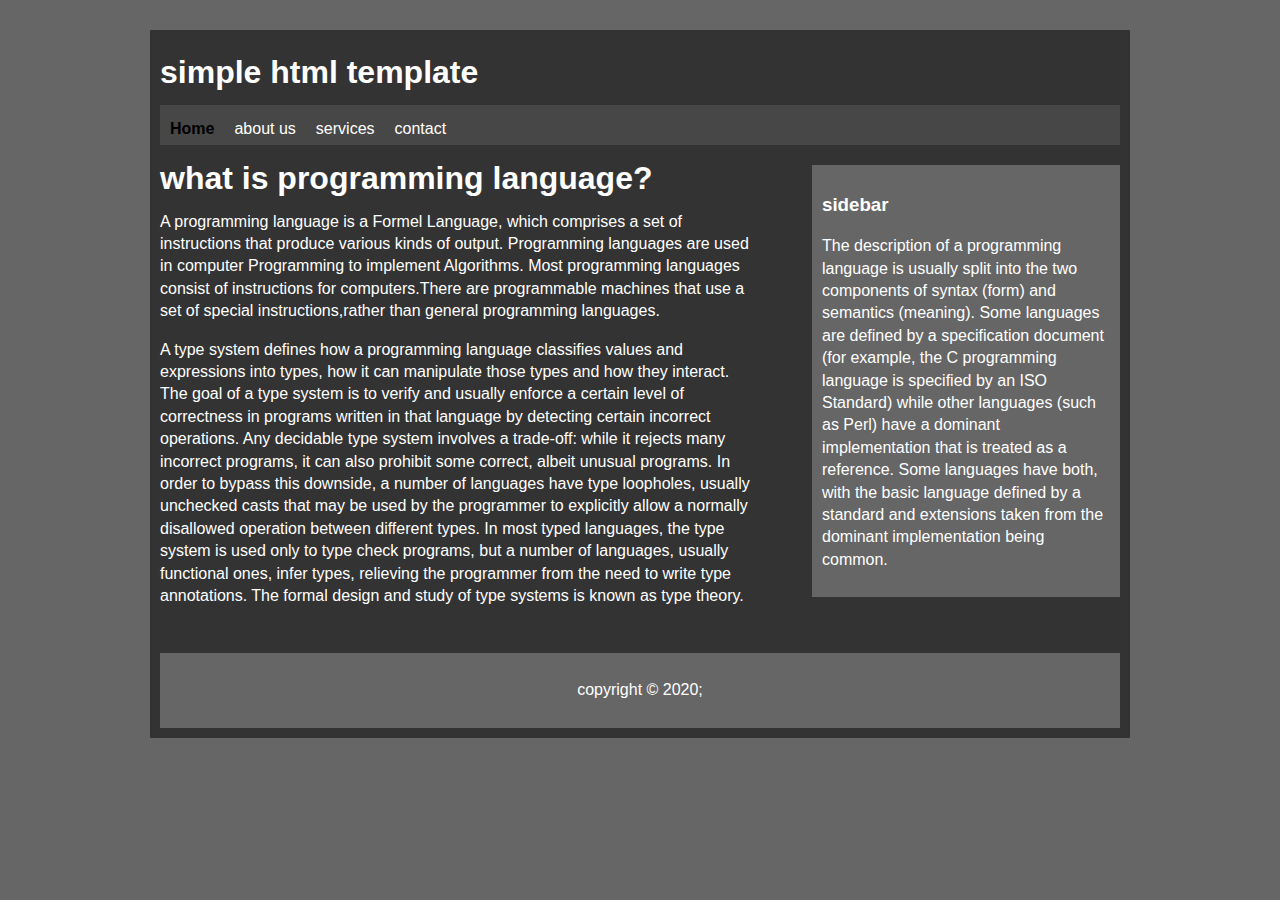
<file: Html-Template/index.html>
<!DOCTYPE html>
<html>

<head>

  <title>HOME | simple html template</title>
  <link rel="stylesheet" href="style.css">
</head>

<body>
  <div id="container">
    <div id="header">
      <h1>simple html template</h1>
    </div>

    <div id="nav">
      <ul>
        <li><a class="active" href="index.html">Home</a></li>
        <li><a href="about.html">about us</a></li>
        <li><a href="services.html">services</a></li>
        <li><a href="contact.html">contact</a></li>
      </ul>
    </div>

    <div id="main">
      <h1>what is programming language?</h1>
      <p>A programming language is a Formel Language, which
        comprises a set of instructions
        that produce various kinds of output. Programming
        languages are used in computer Programming
        to implement Algorithms.
        Most programming languages consist of instructions
        for computers.There are programmable machines
        that use a set of special instructions,rather than general
        programming languages.
      </p>
      <p>
        A type system defines how a programming language classifies values and expressions into types, how it can manipulate those types and how they interact.
        The goal of a type system is to verify and usually enforce a certain level of correctness in programs written in that language by detecting certain
        incorrect operations. Any decidable type system involves a trade-off: while it rejects many incorrect programs, it can also prohibit some correct, albeit unusual programs.
        In order to bypass this downside, a number of languages have type loopholes, usually unchecked casts that may be used by the programmer to explicitly allow a normally disallowed
        operation between different types. In most typed languages, the type system is used only to type check programs, but a number of languages, usually functional ones, infer types, relieving
        the programmer from the need to write type annotations. The formal design and study of type systems is known as type theory.


      </p>
    </div>
    <div id="sidebar">
      <h3>sidebar</h3>
      <p>
        The description of a programming language is usually split into the two components of syntax (form) and semantics (meaning).
        Some languages are defined by a specification document (for example, the C programming language is specified by an ISO Standard)
        while other languages (such as Perl) have a dominant implementation that is treated as a reference. Some languages have both, with
        the basic language defined by a standard and extensions taken from the dominant implementation being common.
      </p>
    </div>


    <div class="clr"></div>

    <div id="footer">

      <p>copyright &copy 2020;</p>


    </div>


  </div>








</body>

</html>
</file>
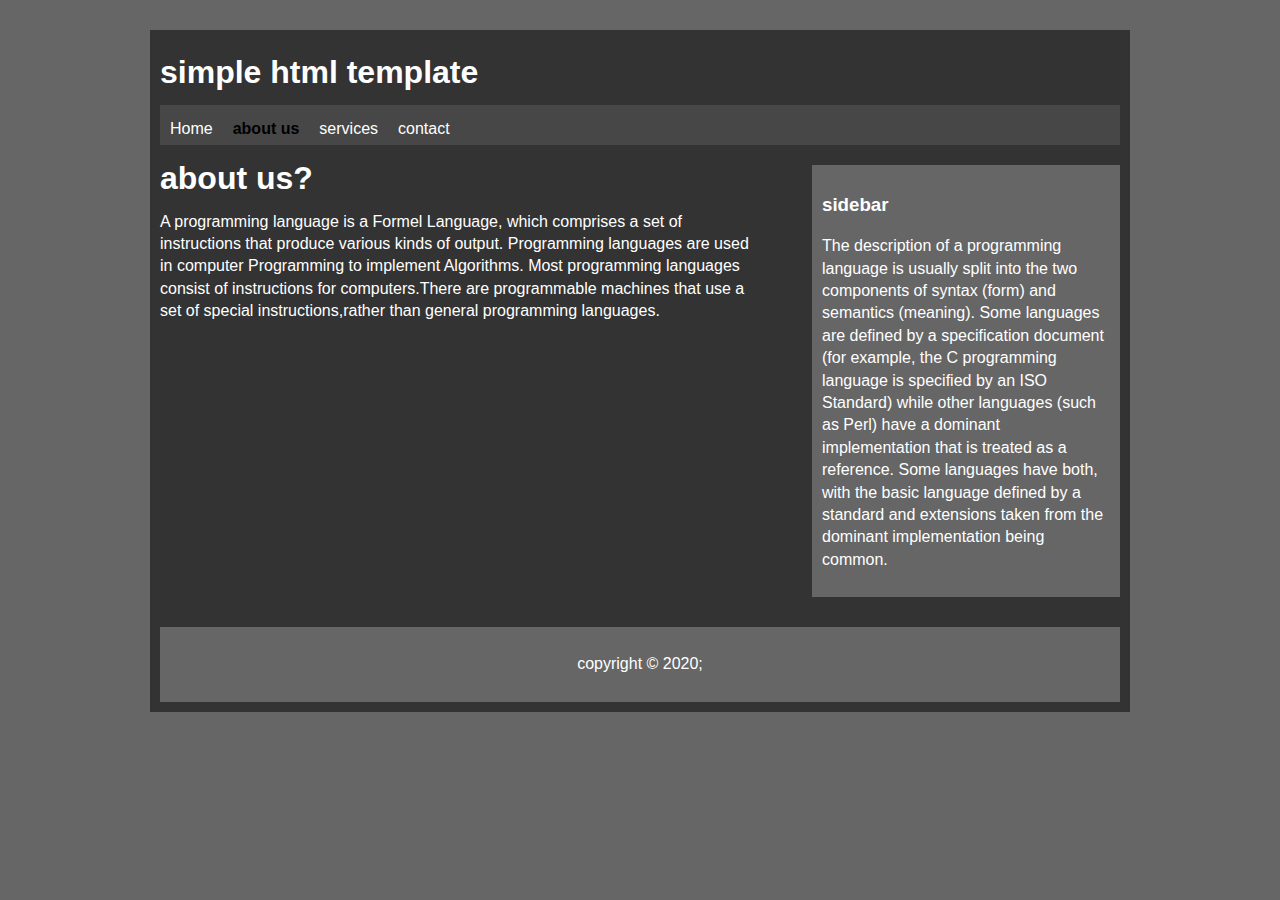
<file: Html-Template/about.html>
<!DOCTYPE html>
<html>

<head>

  <title>about</title>
  <link rel="stylesheet" href="style.css">
</head>

<body>
  <div id="container">
    <div id="header">
      <h1>simple html template</h1>
    </div>

    <div id="nav">
      <ul>
        <li><a href="index.html">Home</a></li>
        <li><a class="active" href="about.html">about us</a></li>
        <li><a href="services.html">services</a></li>
        <li><a href="contact.html">contact</a></li>
      </ul>
    </div>

    <div id="main">
      <h1>about us?</h1>
      <p>A programming language is a Formel Language, which
        comprises a set of instructions
        that produce various kinds of output. Programming
        languages are used in computer Programming
        to implement Algorithms.
        Most programming languages consist of instructions
        for computers.There are programmable machines
        that use a set of special instructions,rather than general
        programming languages.

      </p>
    </div>
    <div id="sidebar">
      <h3>sidebar</h3>
      <p>
        The description of a programming language is usually split into the two components of syntax (form) and semantics (meaning).
        Some languages are defined by a specification document (for example, the C programming language is specified by an ISO Standard)
        while other languages (such as Perl) have a dominant implementation that is treated as a reference. Some languages have both, with
        the basic language defined by a standard and extensions taken from the dominant implementation being common.
      </p>
    </div>


    <div class="clr"></div>

    <div id="footer">

      <p>copyright &copy 2020;</p>


    </div>




  </div>






</body>

</html>
</file>
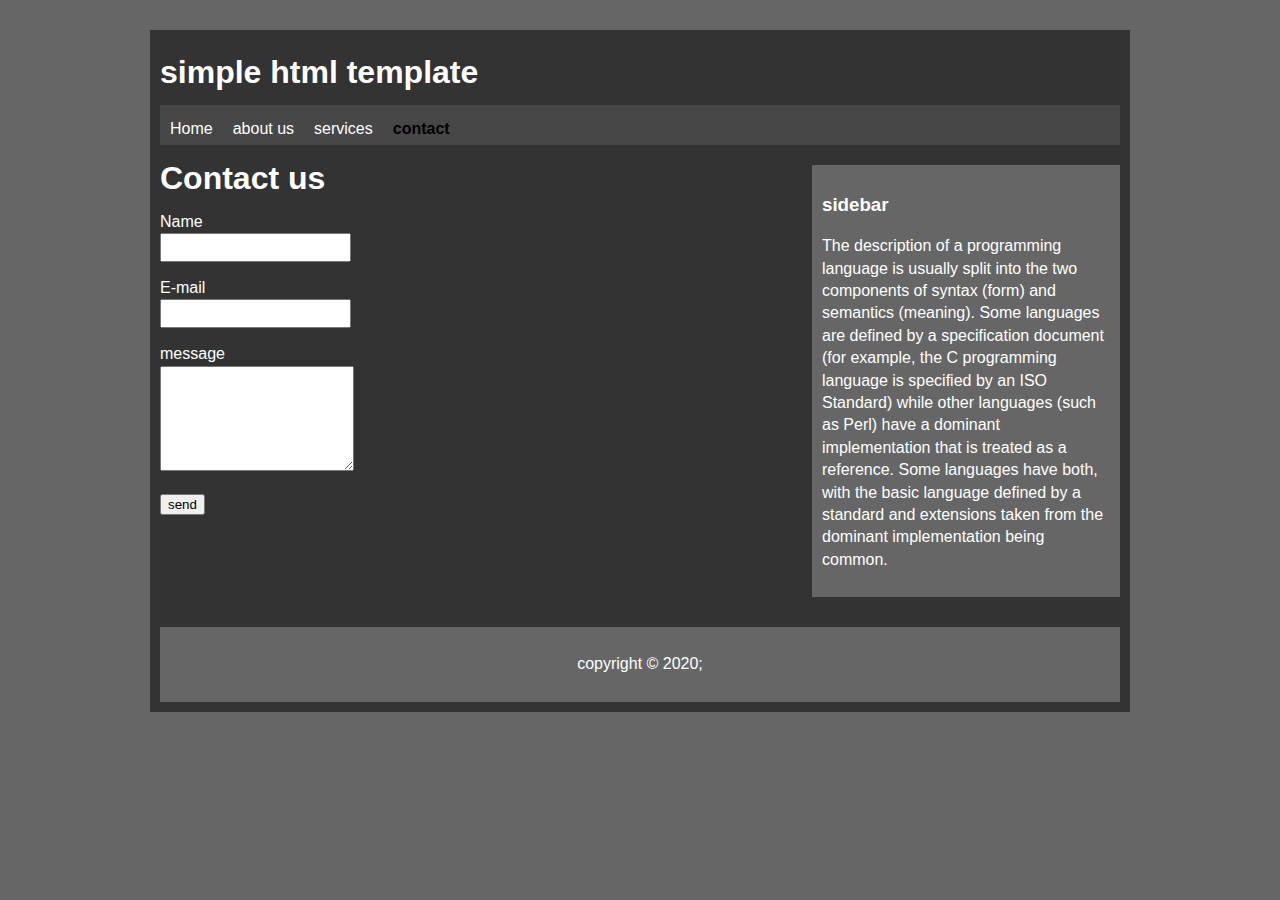
<file: Html-Template/contact.html>
<!DOCTYPE html>
<html>

<head>

  <title>contact | simple html template</title>
  <link rel="stylesheet" href="style.css">
</head>

<body>
  <div id="container">
    <div id="header">
      <h1>simple html template</h1>
    </div>

    <div id="nav">
      <ul>
        <li><a href="index.html">Home</a></li>
        <li><a href="about.html">about us</a></li>
        <li><a href="services.html">services</a></li>
        <li><a class="active" href="contact.html">contact</a></li>
      </ul>
    </div>

    <div id="main">
      <h1>Contact us</h1>
      <form >
        <div>
          <label>Name</label><br>
          <input type="text" name="name"> </input>
        </div>
        <div>
          <label>E-mail</label><br>
          <input type="email" name="email"> </input>
        </div>
        <div>
        <div> <label id="mes">message</label><br></div> 
          <textarea  name="name"> </textarea>
        </div>

        <button type="submit">send</button>

      </form>
    </div>
    <div id="sidebar">
      <h3>sidebar</h3>
      <p>
        The description of a programming language is usually split into the two components of syntax (form) and semantics (meaning).
        Some languages are defined by a specification document (for example, the C programming language is specified by an ISO Standard)
        while other languages (such as Perl) have a dominant implementation that is treated as a reference. Some languages have both, with
        the basic language defined by a standard and extensions taken from the dominant implementation being common.
      </p>
    </div>


    <div class="clr"></div>

    <div id="footer">

      <p>copyright &copy 2020;</p>


    </div>


  </div>








</body>

</html>
</file>
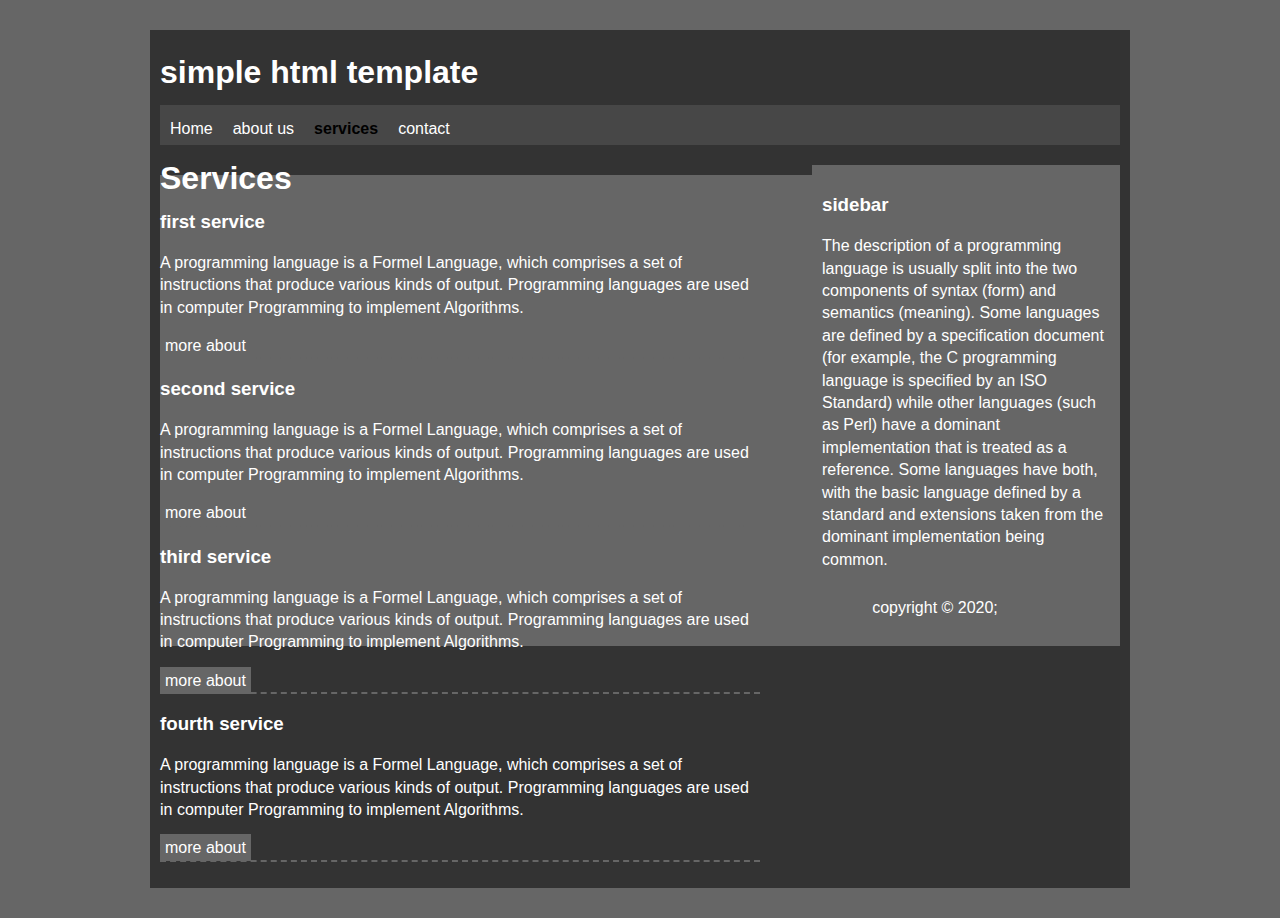
<file: Html-Template/services.html>
<!DOCTYPE html>
<html>

<head>

  <title>services | simple html template</title>
  <link rel="stylesheet" href="style.css">
</head>

<body>
  <div id="container">
    <div id="header">
      <h1>simple html template</h1>
    </div>

    <div id="nav">
      <ul>
        <li><a href="index.html">Home</a></li>
        <li><a href="about.html">about us</a></li>
        <li><a class="active" href="services.html">services</a></li>
        <li><a href="contact.html">contact</a></li>
      </ul>
    </div>

    <div id="main">
      <h1>Services</h1>
      <ul class="services">
        <li>
          <h3>first service</h3>
          <p>A programming language is a Formel Language, which
            comprises a set of instructions
            that produce various kinds of output. Programming
            languages are used in computer Programming
            to implement Algorithms.</p>
          <a href="#">more about</a>
        </li>
        <li>
          <h3>second service</h3>
          <p>A programming language is a Formel Language, which
            comprises a set of instructions
            that produce various kinds of output. Programming
            languages are used in computer Programming
            to implement Algorithms.</p>
          <a href="#">more about</a>
        </li>
        <li>
          <h3>third service</h3>
          <p>A programming language is a Formel Language, which
            comprises a set of instructions
            that produce various kinds of output. Programming
            languages are used in computer Programming
            to implement Algorithms.</p>
          <a href="#">more about</a>
        </li>
        <li>
          <h3>fourth service</h3>
          <p>A programming language is a Formel Language, which
            comprises a set of instructions
            that produce various kinds of output. Programming
            languages are used in computer Programming
            to implement Algorithms.</p>
          <a href="#">more about</a>
        </li>
      </ul>
    </div>
    <div id="sidebar">
      <h3>sidebar</h3>
      <p>
        The description of a programming language is usually split into the two components of syntax (form) and semantics (meaning).
        Some languages are defined by a specification document (for example, the C programming language is specified by an ISO Standard)
        while other languages (such as Perl) have a dominant implementation that is treated as a reference. Some languages have both, with
        the basic language defined by a standard and extensions taken from the dominant implementation being common.
      </p>
    </div>


    <div></div>

    <div id="footer">

      <p>copyright &copy 2020;</p>


    </div>


  </div>








</body>

</html>
</file>
<file: Html-Template/style.css>
body{
  background:#666;
  color: #fff;
  font-family: arial;
  line-height:1.4em;

}


a{
  color: #fff;

  text-decoration: none;
}


ul{
  padding: 0;
}

.clr{
  clear: both;
}

#container{
  background: #333;
  width: 960px;
  margin: 30px auto;
  overflow: hidden;
  padding: 10px;
}


#nav{
  height: 40px;
  background: #6666;
}


#nav ul{
  padding-top: 13px;
  padding-left: 10px;
}



#nav li{
  list-style: none;
  float: left;
  padding-right: 20px;
  line-height: 1.4em;

}




#nav .active{
  font-weight: bolder;
  color:#000;
}



#main{
  float:left;
  width: 600px;

}


#sidebar{
  float: right;
  width: 30%;
  background: #666;
  margin-top: 20px;
  padding: 10px;

}





#footer{
  text-align: center;
  padding: 10px;
  background: #666;
  margin-top: 30px;

}

.services li{
  border-bottom:2px #666 dashed;
  padding-bottom: : 20px;
}

.services a{
  background:#666;
  padding: 5px;
}

input,textarea{

  padding: 5px;
  margin-bottom: 15px;

}

textarea {
width: 182px;
height: 7em;
line-height: 1.2em;
}
</file>
